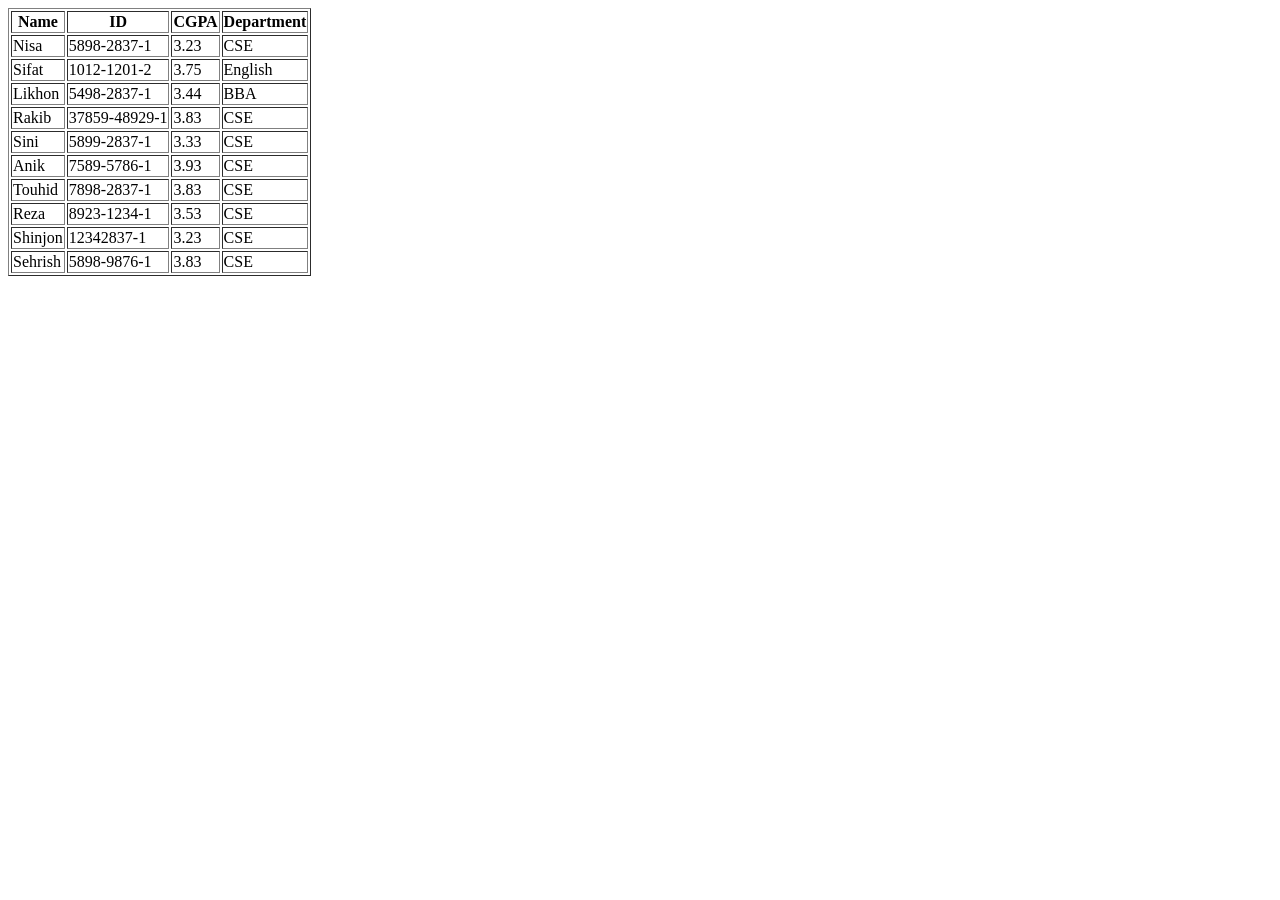
<file: lab-0/index.html>
<!DOCTYPE html>
<html lang="en">
<head>
    <meta charset="UTF-8">
    <title>lab -1</title>
</head>
<body>
    <table border="1">
        <thead>
            <tr>
                <th>Name</th>
                <th>ID</th>
                <th>CGPA</th>
                <th>Department</th>
            </tr>
        </thead>
        <tbody>
            <tr>
                <td>Nisa</td>
                <td>5898-2837-1</td>
                <td>3.23</td>
                <td>CSE</td>
            </tr>
            <tr>
                <td>Sifat</td>
                <td>1012-1201-2</td>
                <td>3.75</td>
                <td>English</td>
            </tr> 
            <tr>
                <td>Likhon</td>
                <td>5498-2837-1</td>
                <td>3.44</td>
                <td>BBA</td>
            </tr> 
            <tr>
                <td>Rakib</td>
                <td>37859-48929-1</td>
                <td>3.83</td>
                <td>CSE</td>
            </tr> 
            <tr>
                <td>Sini</td>
                <td>5899-2837-1</td>
                <td>3.33</td>
                <td>CSE</td>
            </tr> 
            <tr>
                <td>Anik</td>
                <td>7589-5786-1</td>
                <td>3.93</td>
                <td>CSE</td>
            </tr> 
            <tr>
                <td>Touhid</td>
                <td>7898-2837-1</td>
                <td>3.83</td>
                <td>CSE</td>
            </tr> 
            <tr>
                <td>Reza</td>
                <td>8923-1234-1</td>
                <td>3.53</td>
                <td>CSE</td>
            </tr> 
            <tr>
                <td>Shinjon</td>
                <td>12342837-1</td>
                <td>3.23</td>
                <td>CSE</td>
            </tr> 
            <tr>
                <td>Sehrish</td>
                <td>5898-9876-1</td>
                <td>3.83</td>
                <td>CSE</td>
            </tr> 
        </tbody>
    </table>
</body>
</html>
</file>
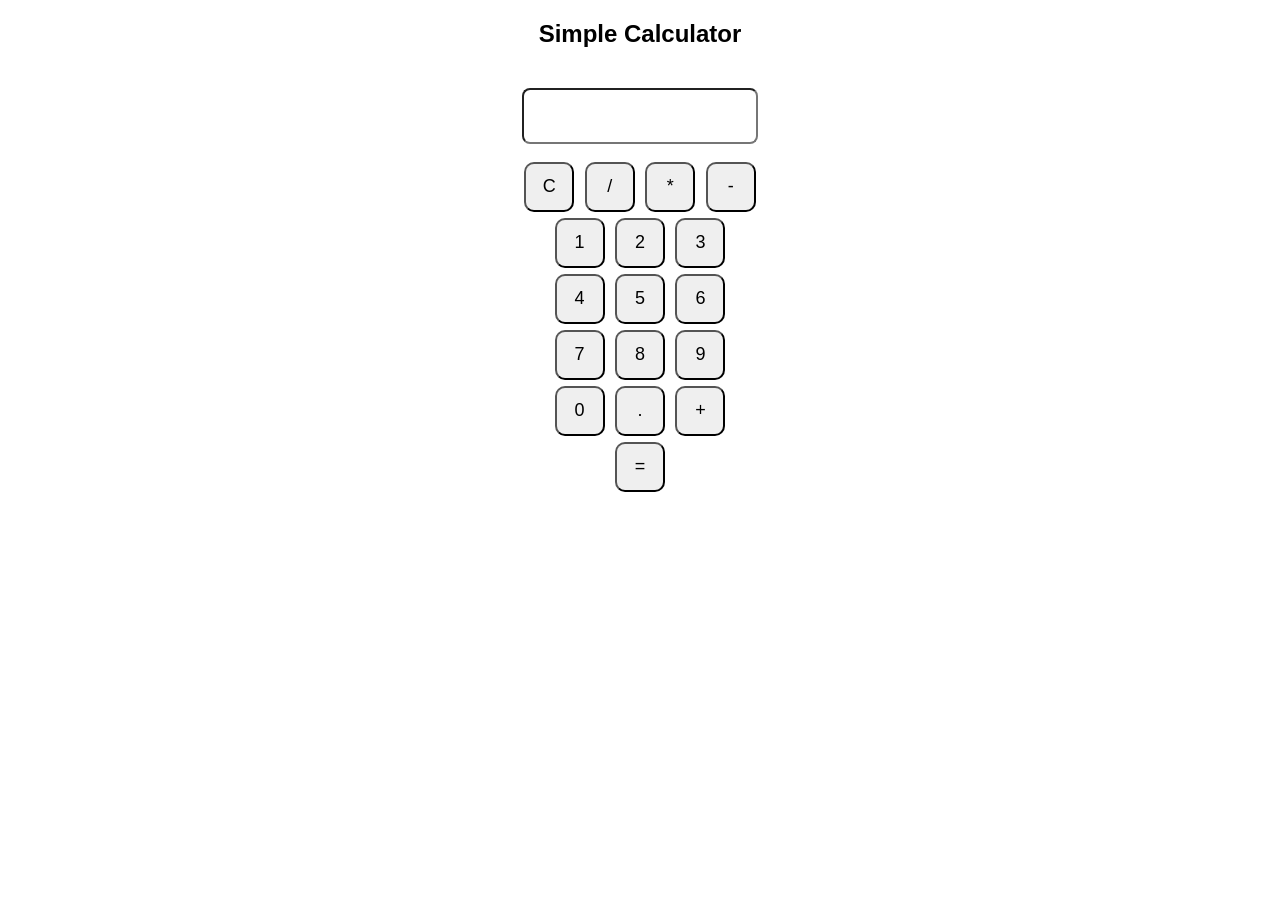
<file: Lab-5/index.html>
<!DOCTYPE html>
<html>
<head>
<title>Colorful Calculator</title>

<style>
body{
    font-family: Arial;
    text-align:center;
   
}

.calculator{
    width:250px;
    margin:auto;
    padding:20px;
    border-radius: 15px;
    
}

#display{
    width:220px;
    height:50px;
    font-size:22px;
    text-align:right;
    margin-bottom:15px;
    padding-right:10px;
    border-radius: 8px;
    
}

button{
    width:50px;
    height:50px;
    font-size:18px;
    margin:3px;
    border-radius: 10px;
    
}


</style>
</head>

<body>

<h2>Simple Calculator</h2>

<div class="calculator">

<input type="text" id="display">

<br>

<button onclick="clearDisplay()">C</button>
<button onclick="press('/')">/</button>
<button onclick="press('*')">*</button>
<button onclick="press('-')">-</button>

<br>

<button onclick="press('1')">1</button>
<button onclick="press('2')">2</button>
<button onclick="press('3')">3</button>


<br>

<button onclick="press('4')">4</button>
<button onclick="press('5')">5</button>
<button onclick="press('6')">6</button>

<br>

<button onclick="press('7')">7</button>
<button onclick="press('8')">8</button>
<button onclick="press('9')">9</button>

<br>

<button onclick="press('0')">0</button>
<button onclick="press('.')">.</button>
<button onclick="press('+')">+</button>
<br>

 <button onclick="calculate()">=</button>

</div>

<script>
function press(value){
    document.getElementById("display").value += value;
}

function clearDisplay(){
    document.getElementById("display").value = "";
}

function calculate(){
    let result = document.getElementById("display").value;
    document.getElementById("display").value = eval(result);
}
</script>

</body>
</html>
</file>
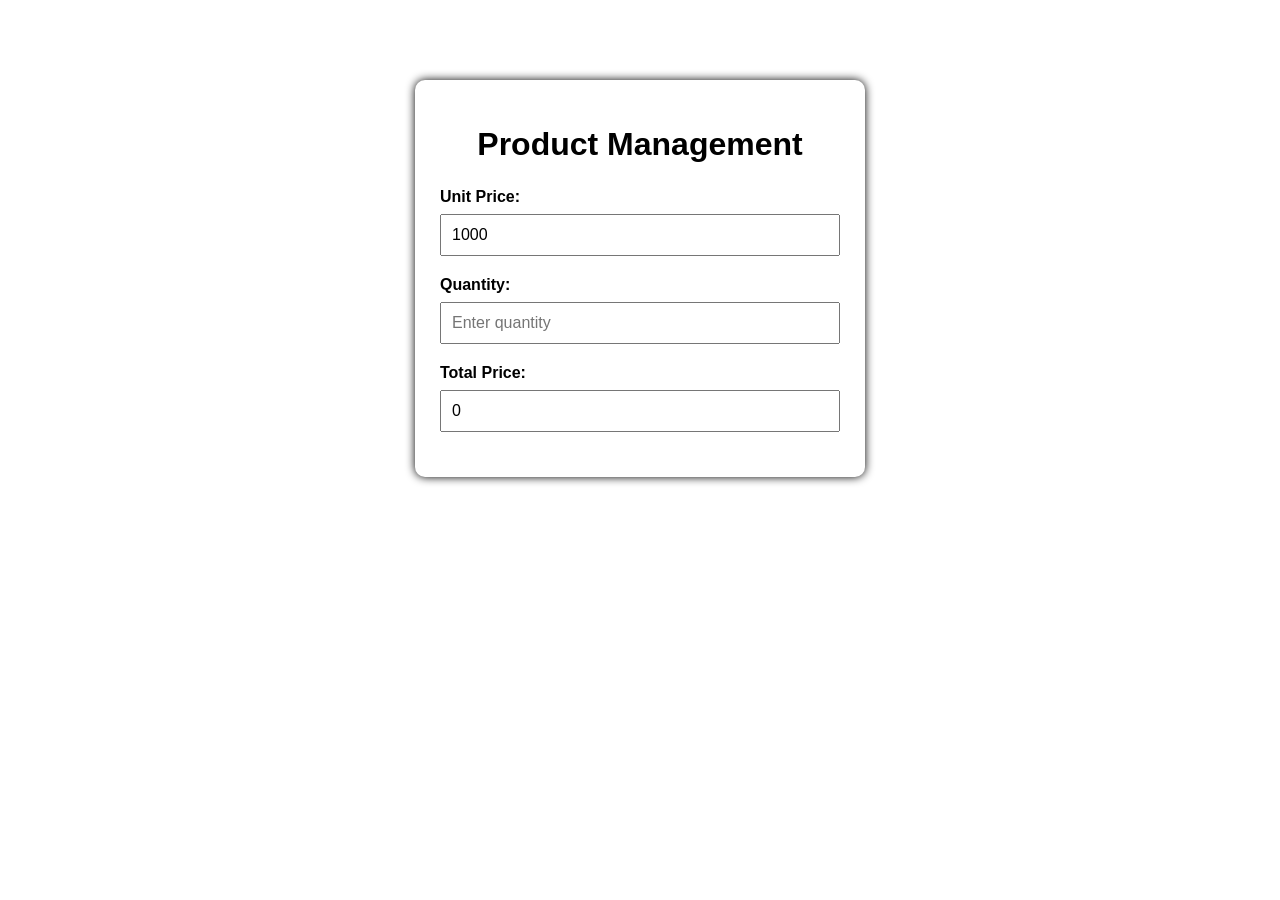
<file: Lab-7/index.html>
<!DOCTYPE html>
<html>
<head>
    <title>Product Management Page</title>
    <link rel="stylesheet" href="style.css">
</head>
<body>
 
    <div class="container">
        <h1>Product Management</h1>
 
        <div class="box">
            <label>Unit Price:</label>
            <input type="text" id="unitPrice" value="1000" readonly>
        </div>
 
        <div class="box">
            <label for="quantity">Quantity:</label>
            <input type="number" id="quantity" placeholder="Enter quantity" min="0">
        </div>
 
        <div class="box">
            <label>Total Price:</label>
            <input type="text" id="totalPrice" value="0" readonly>
        </div>
    </div>
 
    <script src="script.js"></script>
</body>
</html>
</file>
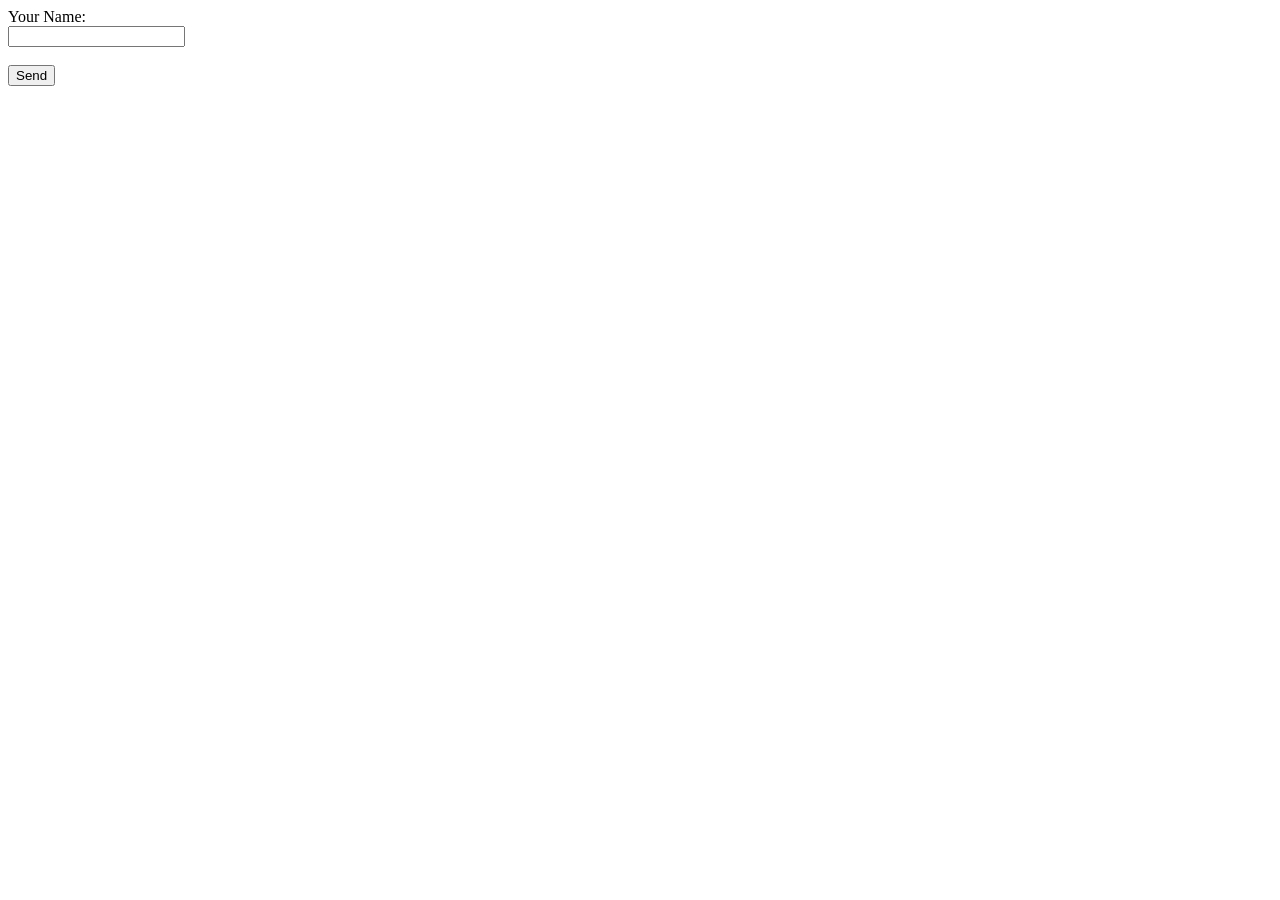
<file: FinalLabTask-1/task-1/a/index.html>
<!doctype html>
<html>
  <head>
    <title>task1-a</title>
  </head>
  <body>
    <form action="handler.php" method="post">
      <label>Your Name:</label><br>
    <input type="text" name="username">

    <br><br>

    <input type="submit" value="Send">
    </form>
  </body>
</html>
</file>
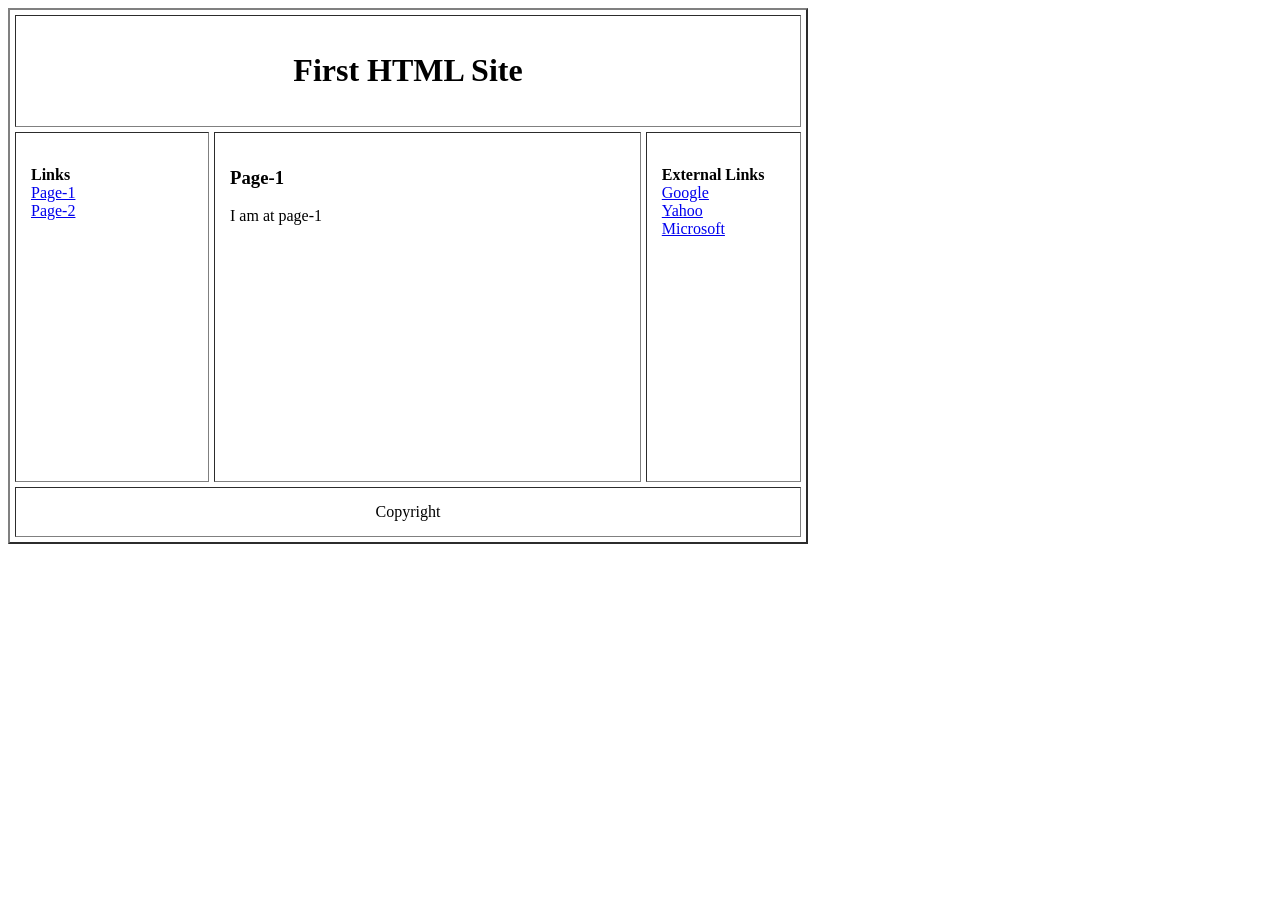
<file: Lab-1/task1.html>
<!doctype html>
<html>
  <head>
    <title>Task-1</title>
  </head>

  <body>
    <table border="2" cellspacing="5" cellpadding="15" width="800" height="500">
  <tr height="70">
    <td colspan="3" align="center">
      <h1>First HTML Site</h1>
    </td>
  </tr>
       <tr height="350">
        <td width="25%" valign="top">
          <br />
          <b>Links</b><br />
          <a href="page1.html">Page-1</a><br />
          <a href="page2.html">Page-2</a>
        </td>

        <td width="55%" valign="top">
          <h3>Page-1</h3>
          <p>I am at page-1</p>
        </td>

        <td width="25%" valign="top">
          <br />
          <b>External Links</b><br />
          <a href="https://www.google.com" target="_blank"
            >Google</a
          ><br />
          <a href="https://www.yahoo.com" target="_blank"
            >Yahoo</a
          ><br />
          <a href="https://www.microsoft.com" target="_blank"
            >Microsoft</a
          >
        </td>
      </tr>

      <tr height="50">
        <td colspan="5" align="center">Copyright</td>
      </tr>
    </table>
  </body>
</html>
</file>
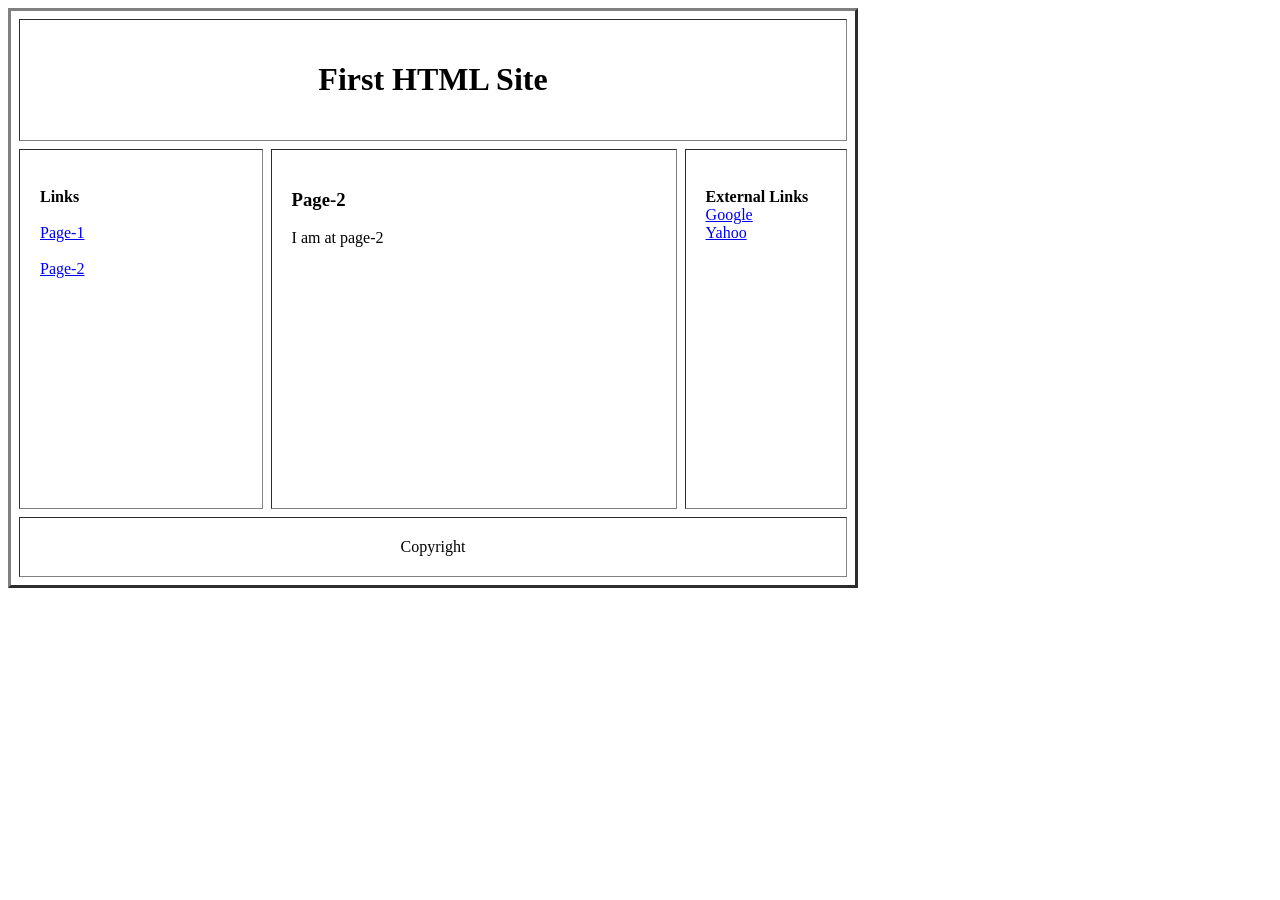
<file: Lab-1/task2.html>
<!doctype html>
<html>
  <head>
    <title>task 2</title>
  </head>

  <body>
    <table border="3" cellspacing="8" cellpadding="20" width="850" height="520">
  <tr height="80">
    <td colspan="3" align="center">
      <h1>First HTML Site</h1>
    </td>
  </tr>
      <tr height="360">
    <td width="30%" valign="top">
        <br />
        <b>Links</b><br /><br />
        <a href="page1.html">Page-1</a><br /><br />
        <a href="page2.html">Page-2</a><br /><br />
      </td>


        <td width="50%" valign="top">
          <h3>Page-2</h3>
          <p>I am at page-2</p>
        </td>

        <td width="25%" valign="top">
          <br />
          <b>External Links</b><br />
          <a href="https://www.google.com" target="_blank"
            >Google</a
          ><br />
          <a href="https://www.yahoo.com" target="_blank"
            >Yahoo</a
          >
        </td>
      </tr>

      <tr height="40">
        <td colspan="4" align="center">Copyright</td>
      </tr>
    </table>
  </body>
</html>
</file>
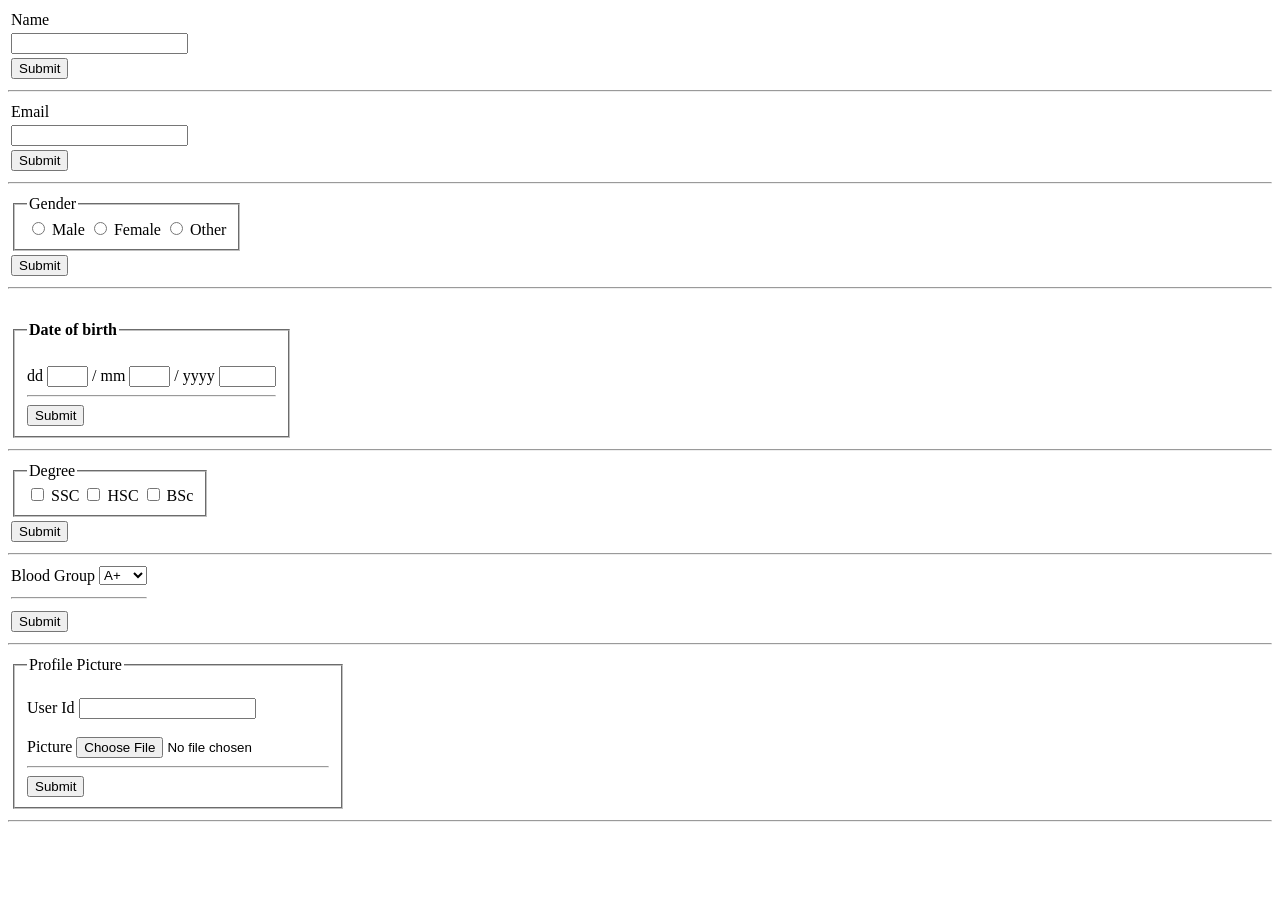
<file: Lab-2/task1.html>
<!doctype html>
<html>
  <head>
    <title>Lab2-task1</title>
  </head>
  <body>
    <form>
      <table>
        <tr>
          <td><label for="Name">Name</label></td>
        </tr>
        <tr>
          <td><input type="text" /></td>
        </tr>
        <tr>
          <td><input type="submit" value="Submit" /></td>
        </tr>
      </table>
      <hr />

      <table>
        <tr>
          <td><label for="Email">Email</label></td>
        </tr>
        <tr>
          <td><input type="text" /></td>
        </tr>
        <tr>
          <td><input type="submit" value="Submit" /></td>
        </tr>
      </table>
      <hr />

      <table>
        <tr>
          <td>
            <fieldset>
              <legend>Gender</legend>
              <input type="radio" name="gender" id="male" />
              <label for="male">Male</label>
              <input type="radio" name="gender" id="female" />
              <label for="female">Female</label>
              <input type="radio" name="gender" id="other" />
              <label for="other">Other</label>
            </fieldset>
          </td>
        </tr>
        <tr>
          <td><input type="submit" value="Submit" /></td>
        </tr>
      </table>
      <hr />

      <table>
        <tr>
          <td>
            <fieldset>
              <legend><h4>Date of birth</h4></legend>
              <label for="day">dd</label>
              <input type="text" name="day" size="3" maxlength="3" /> /
              <label for="month">mm</label>
              <input type="text" name="month" size="3" maxlength="" /> /
              <label for="year">yyyy</label>
              <input type="text" name="year" size="5" maxlength="5" />
              <hr />
              <input type="submit" value="Submit" />
            </fieldset>
          </td>
        </tr>
      </table>

      <hr />

      <table>
        <tr>
          <td>
            <fieldset>
              <legend>Degree</legend>
              <input type="checkbox" name="ssc" value="SSC" />
              <label for="ssc">SSC</label>
              <input type="checkbox" name="hsc" value="HSC" />
              <label for="hsc">HSC</label>
              <input type="checkbox" name="bsc" value="BSc" />
              <label for="bsc">BSc</label>
            </fieldset>
          </td>
        </tr>
        <tr>
          <td><input type="submit" value="Submit" /></td>
        </tr>
      </table>
      <hr />

      <table>
        <tr>
          <td><label>Blood Group</label></td>
          <td>
            <select>
              <option value="A+">A+</option>
              <option value="B+">B+</option>
              <option value="AB+">AB+</option>
              <option value="O-">O-</option>
            </select>
          </td>
        </tr>
        <tr>
          <td colspan="4"><hr /></td>
        </tr>
        <tr>
          <td colspan="4"><input type="submit" value="Submit" /></td>
        </tr>
      </table>

      <hr />

      <table>
        <tr>
          <td>
            <fieldset>
              <legend>Profile Picture</legend>
              <br />
              <label>User Id</label>
              <input type="text" />
              <br />
              <br />
              <label>Picture</label>
              <input type="file" />
              <hr />
              <input type="submit" value="Submit" />
            </fieldset>
          </td>
        </tr>
      </table>

      <hr />
      </table>
    </form>
  </body>
</html>
</file>
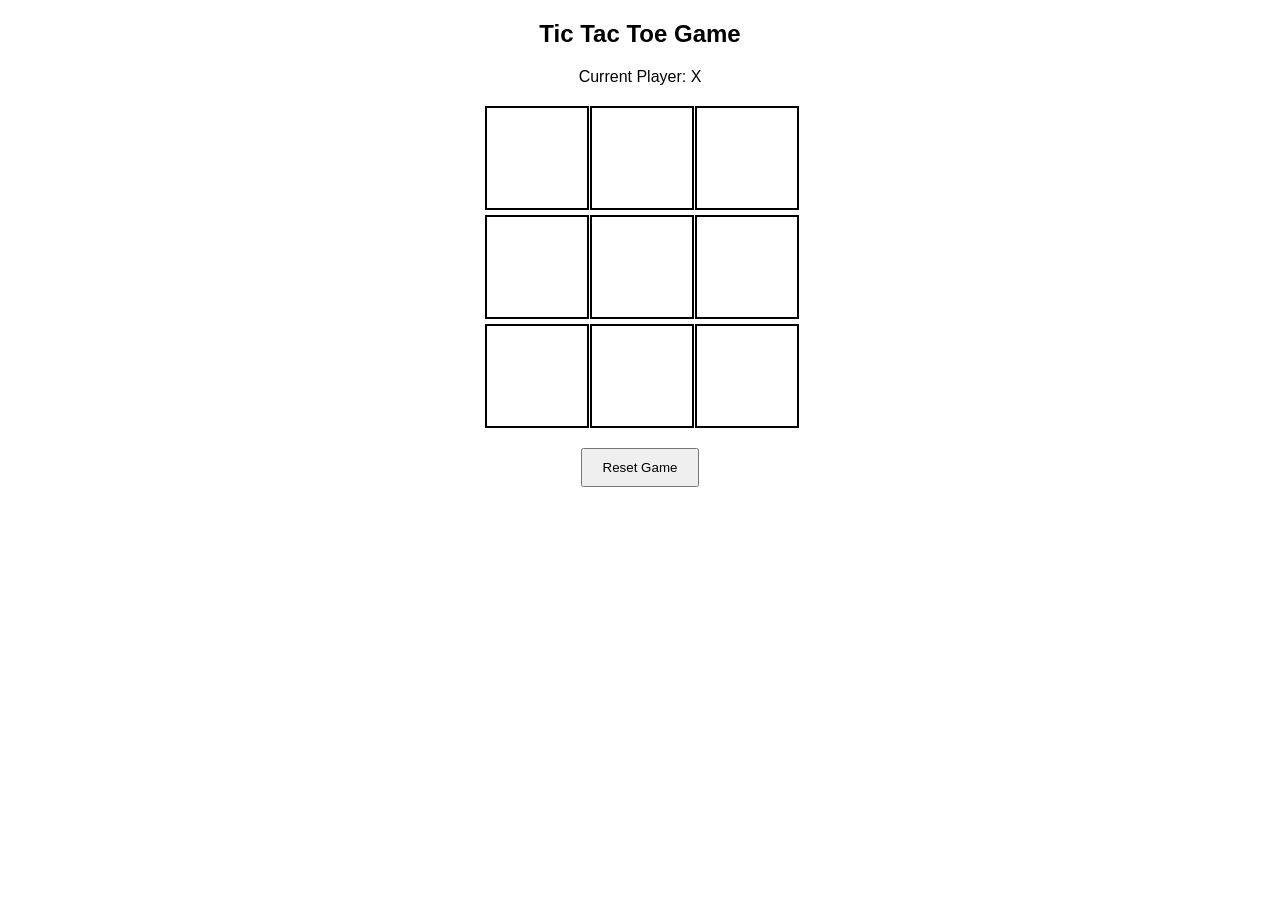
<file: Lab-6/task.html>
<!DOCTYPE html>
<html>
<head>
<title>Tic Tac Toe</title>
 
<style>
body{
text-align:center;
font-family:Arial;
}
 
.board{
display:grid;
grid-template-columns:repeat(3,100px);
gap:5px;
justify-content:center;
margin-top:20px;
}
 
.cell{
width:100px;
height:100px;
border:2px solid black;
font-size:40px;
display:flex;
align-items:center;
justify-content:center;
cursor:pointer;
}
 
button{
margin-top:20px;
padding:10px 20px;
}
</style>
 
</head>
 
<body>
 
<h2>Tic Tac Toe Game</h2>
 
<p id="status">Current Player: X</p>
 
<div class="board">
<div class="cell"></div>
<div class="cell"></div>
<div class="cell"></div>
<div class="cell"></div>
<div class="cell"></div>
<div class="cell"></div>
<div class="cell"></div>
<div class="cell"></div>
<div class="cell"></div>
</div>
 
<button onclick="resetGame()">Reset Game</button>
 
<script>
 
let cells = document.querySelectorAll(".cell")
let currentPlayer = "X"
let gameOver = false
 
let winPatterns = [
[0,1,2],
[3,4,5],
[6,7,8],
[0,3,6],
[1,4,7],
[2,5,8],
[0,4,8],
[2,4,6]
]
 
cells.forEach(function(cell,index){
 
cell.addEventListener("click",function(){
 
if(cell.innerText != "" || gameOver){
return
}
 
cell.innerText = currentPlayer
 
checkWinner()
 
if(!gameOver){
if(currentPlayer == "X"){
currentPlayer = "O"
}else{
currentPlayer = "X"
}
 
document.getElementById("status").innerText = "Current Player: " + currentPlayer
}
 
})
 
})
 
function checkWinner(){
 
for(let i=0;i<winPatterns.length;i++){
 
let a = winPatterns[i][0]
let b = winPatterns[i][1]
let c = winPatterns[i][2]
 
if(
cells[a].innerText != "" &&
cells[a].innerText == cells[b].innerText &&
cells[a].innerText == cells[c].innerText
){
document.getElementById("status").innerText = "Winner: " + cells[a].innerText
gameOver = true
return
}
 
}
 
let draw = true
 
cells.forEach(function(cell){
if(cell.innerText == ""){
draw = false
}
})
 
if(draw){
document.getElementById("status").innerText = "It's a Draw!"
gameOver = true
}
 
}
 
function resetGame(){
 
cells.forEach(function(cell){
cell.innerText = ""
})
 
currentPlayer = "X"
gameOver = false
 
document.getElementById("status").innerText = "Current Player: X"
 
}
 
</script>
 
</body>
</html>
</file>
<file: Lab-7/style.css>
body {
    font-family: Arial;
    margin: 0;
    padding: 0;
}
 
.container {
    width: 400px;
    margin: 80px auto;
    padding: 25px;
    border-radius: 10px;
    box-shadow: 0px 0px 10px;
}
 
h1 {
    text-align: center;
    margin-bottom: 25px;
}
 
.box {
    margin-bottom: 20px;
}
 
label {
    display: block;
    margin-bottom: 8px;
    font-weight: bold;
}
 
input {
    width: 100%;
    padding: 10px;
    font-size: 16px;
    box-sizing: border-box;
}
</file>
